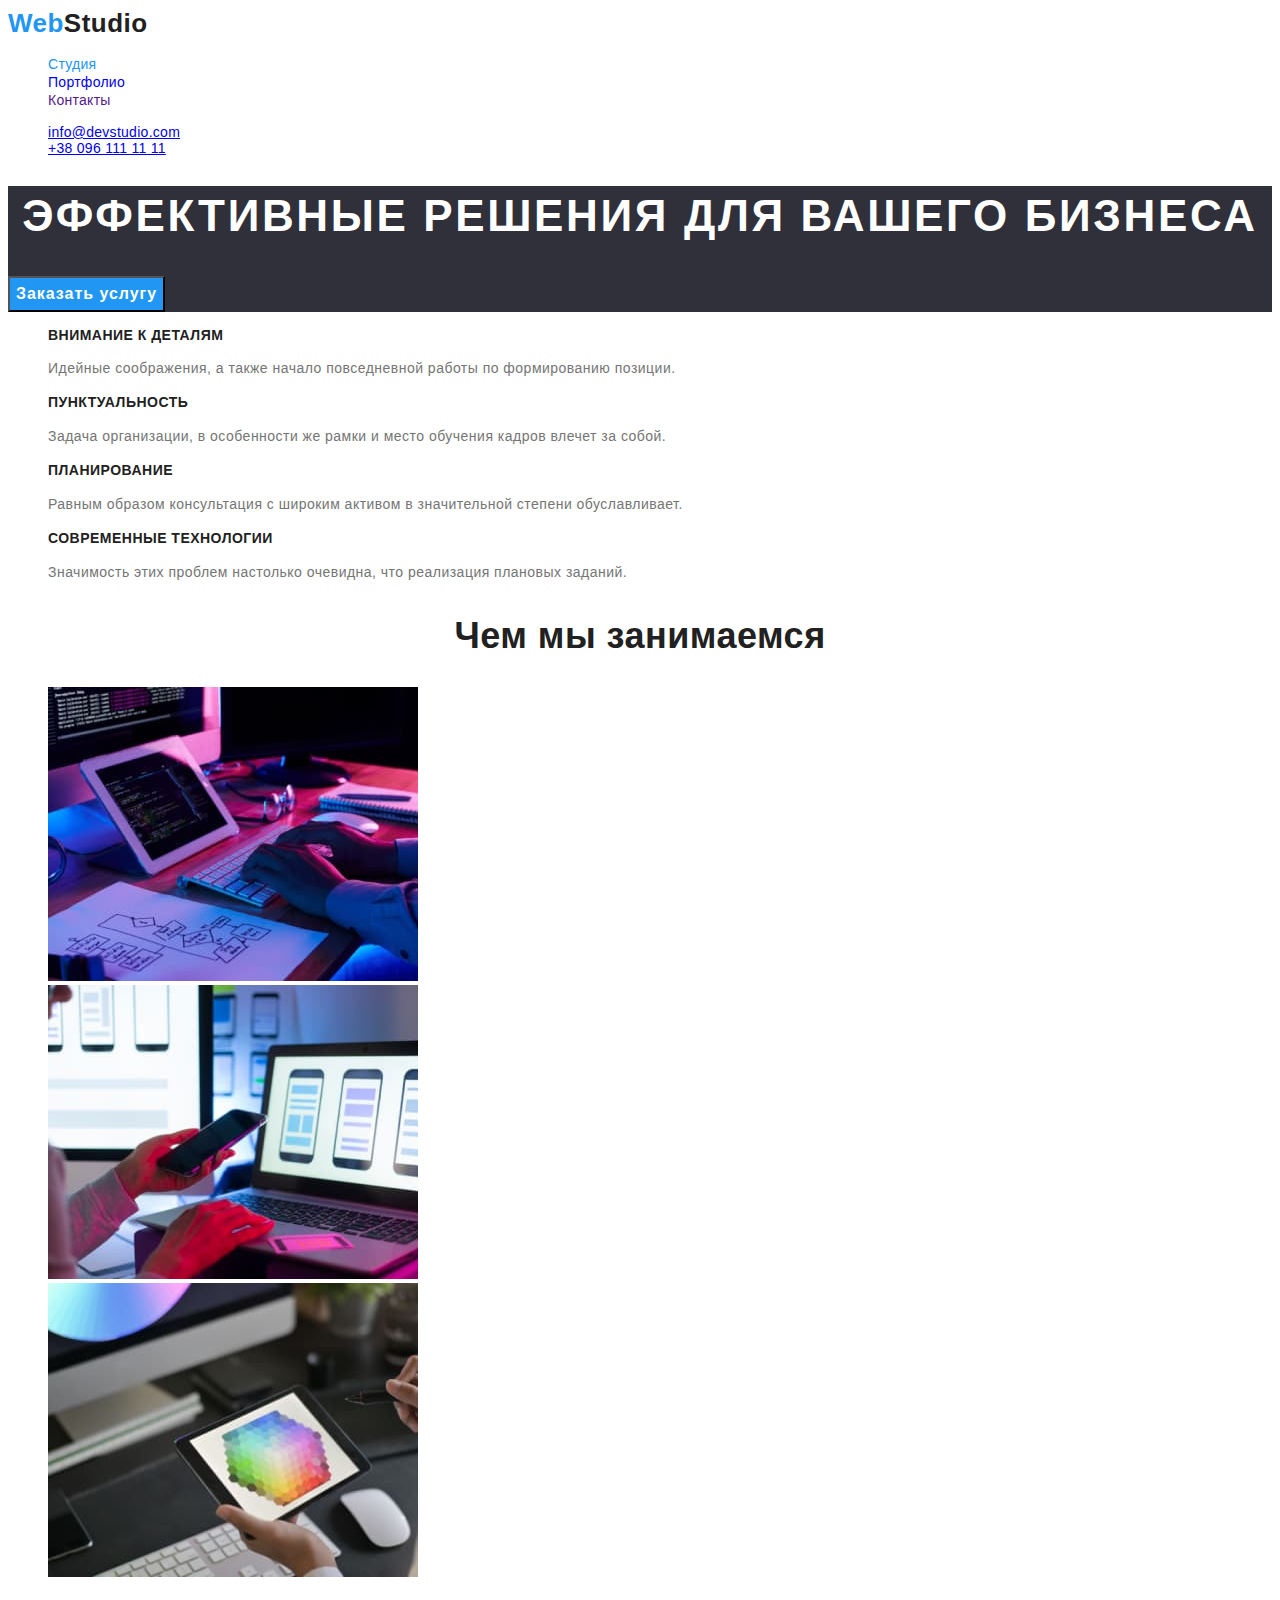
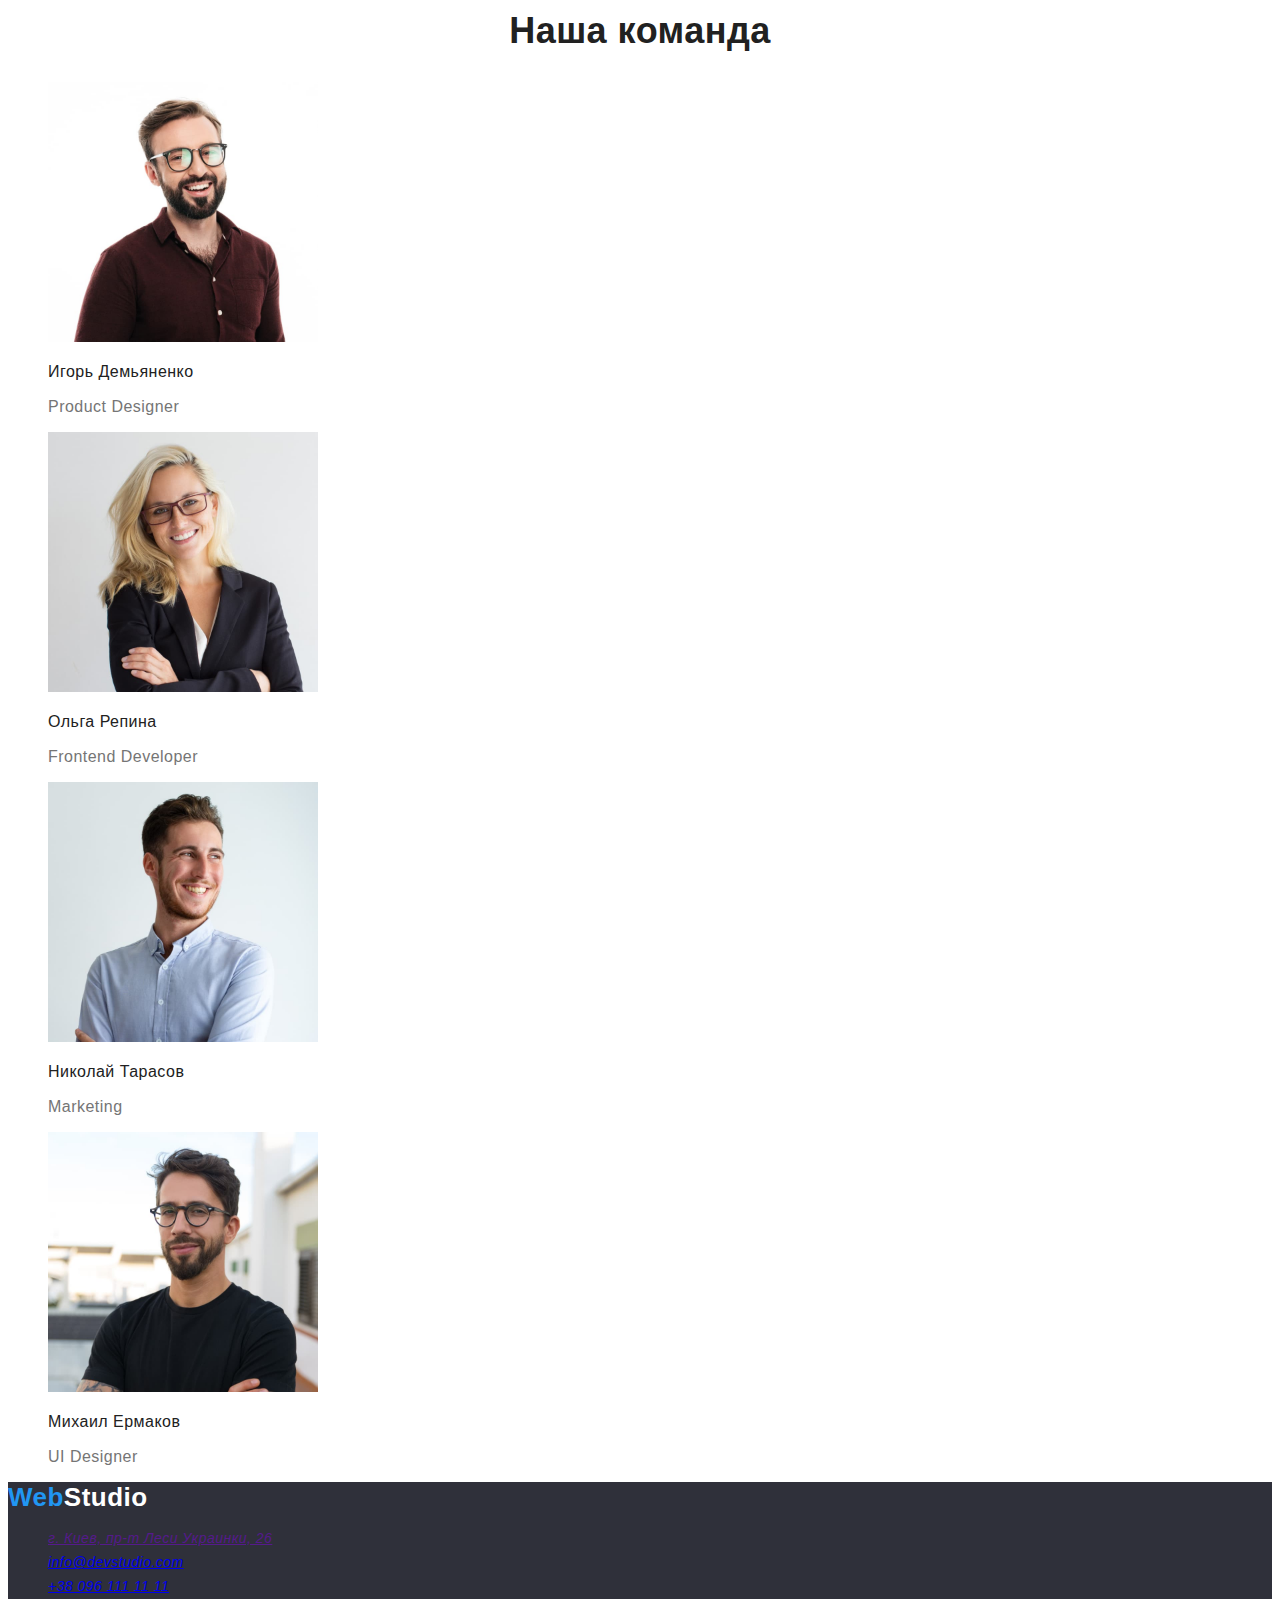
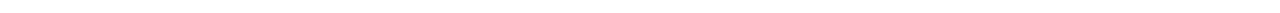
<file: index.html>
<!DOCTYPE html>
<html lang="en">
<head>
    <meta charset="UTF-8">
    <meta http-equiv="X-UA-Compatible" content="IE=edge">
    <meta name="viewport" content="width=device-width, initial-scale=1.0">
    <title>Document</title>
    <link rel="stylesheet" href="./css/styles.css">
</head>
<body>
  <header>
    <nav>
        <a href ="" class="logo"><span class="accent">Web</span>Studio</a>
        <ul class="site-nav list">
            <li><a href="./index.html"class="link current">Студия</a></li>
            <li><a href="./portfolio.html"class="link">Портфолио</a></li>
            <li><a href=""class="link">Контакты</a></li>
        </ul>
    </nav>
    <ul class="contacts list">
        <li><a class="link" href="maito:info@devstudio.com">info@devstudio.com</a></li>
        <li><a class="link" href="tel:+380961111111">+38 096 111 11 11</a></li>
    </ul>
  </header>  
  <main>
    <section class="hero">
        <h1 class="hero-title">Эффективные решения для вашего бизнеса</h1>
        <button class="button" type="button">Заказать услугу</button>
    </section>
    <section>
        <h2 hidden>Особенности</h2>
        <ul class="list feature-list">
            <li>
                <h3 class="title">Внимание к деталям</h3>
                <p class="text">Идейные соображения, а также начало повседневной работы по формированию позиции.</p>
            </li>
            <li>
                <h3 class="title">Пунктуальность</h3>
                <p class="text">Задача организации, в особенности же рамки и место обучения кадров влечет за собой.</p>
            </li>
            <li>
                <h3 class="title">Планирование</h3>
                <p class="text">Равным образом консультация с широким активом в значительной степени обуславливает.</p>
            </li>
            <li>
                <h3 class="title">Современные технологии</h3>
                <p class="text">Значимость этих проблем настолько очевидна, что реализация плановых заданий.</p>
            </li>
        </ul>
    </section>
    <section>
        <h2 class="section">Чем мы занимаемся</h2>
        <ul class="list">
            <li>
                <img src="./images/img.jpg" alt="вёрстка" width="370"/>
            </li>
            <li>
              <img src="./images/img2.jpg" alt="оформление" width="370"/>
            </li>
          <li>
              <img src="./images/img3.jpg" alt="дизайн" width="370"/>
          </li>
        </ul>
    </section>
    <section>
        <h2 class="team">Наша команда</h2>
        <ul class="list team-list">
            <li>
                <img src="./images/igor.jpg" alt="Игорь Демьяненко" width="270">
                        <h3 class="title">Игорь Демьяненко</h3>
                        <p class="text">Product Designer</p>
            </li>
            <li>
                <img src="./images/olga.jpg" alt="Ольга Репина" width="270">
                      <h3 class="title">Ольга Репина</h3>
                      <p class="text">Frontend Developer</p>
            </li>
            <li>
                <img src="./images/nik.jpg" alt="Николай Тарасов" width="270">
                      <h3 class="title">Николай Тарасов</h3>
                      <p class="text">Marketing</p>
            </li>
            <li>
                <img src="./images/mihail.jpg" alt="Михаил Ермаков" width="270">
                      <h3 class="title">Михаил Ермаков</h3>
                      <p class="text">UI Designer</p>
          </li>
        </ul>
    </section>
  </main>
  <footer class="footer">
    <a href="" class="logo"><span class="accent">Web</span>Studio</a>
    <address class="footer-contacts list">
        <ul class="list">
            <li class="address link"><a href="">г. Киев, пр-т Леси Украинки, 26</a></li>
            <li><a href="maito:info@devstudio.com"class="link">info@devstudio.com</a></li>
            <li><a href="tel:+380961111111" class="link">+38 096 111 11 11</a></li> 
        </ul>
    </address>
  </footer>
</body>
</html>
</file>
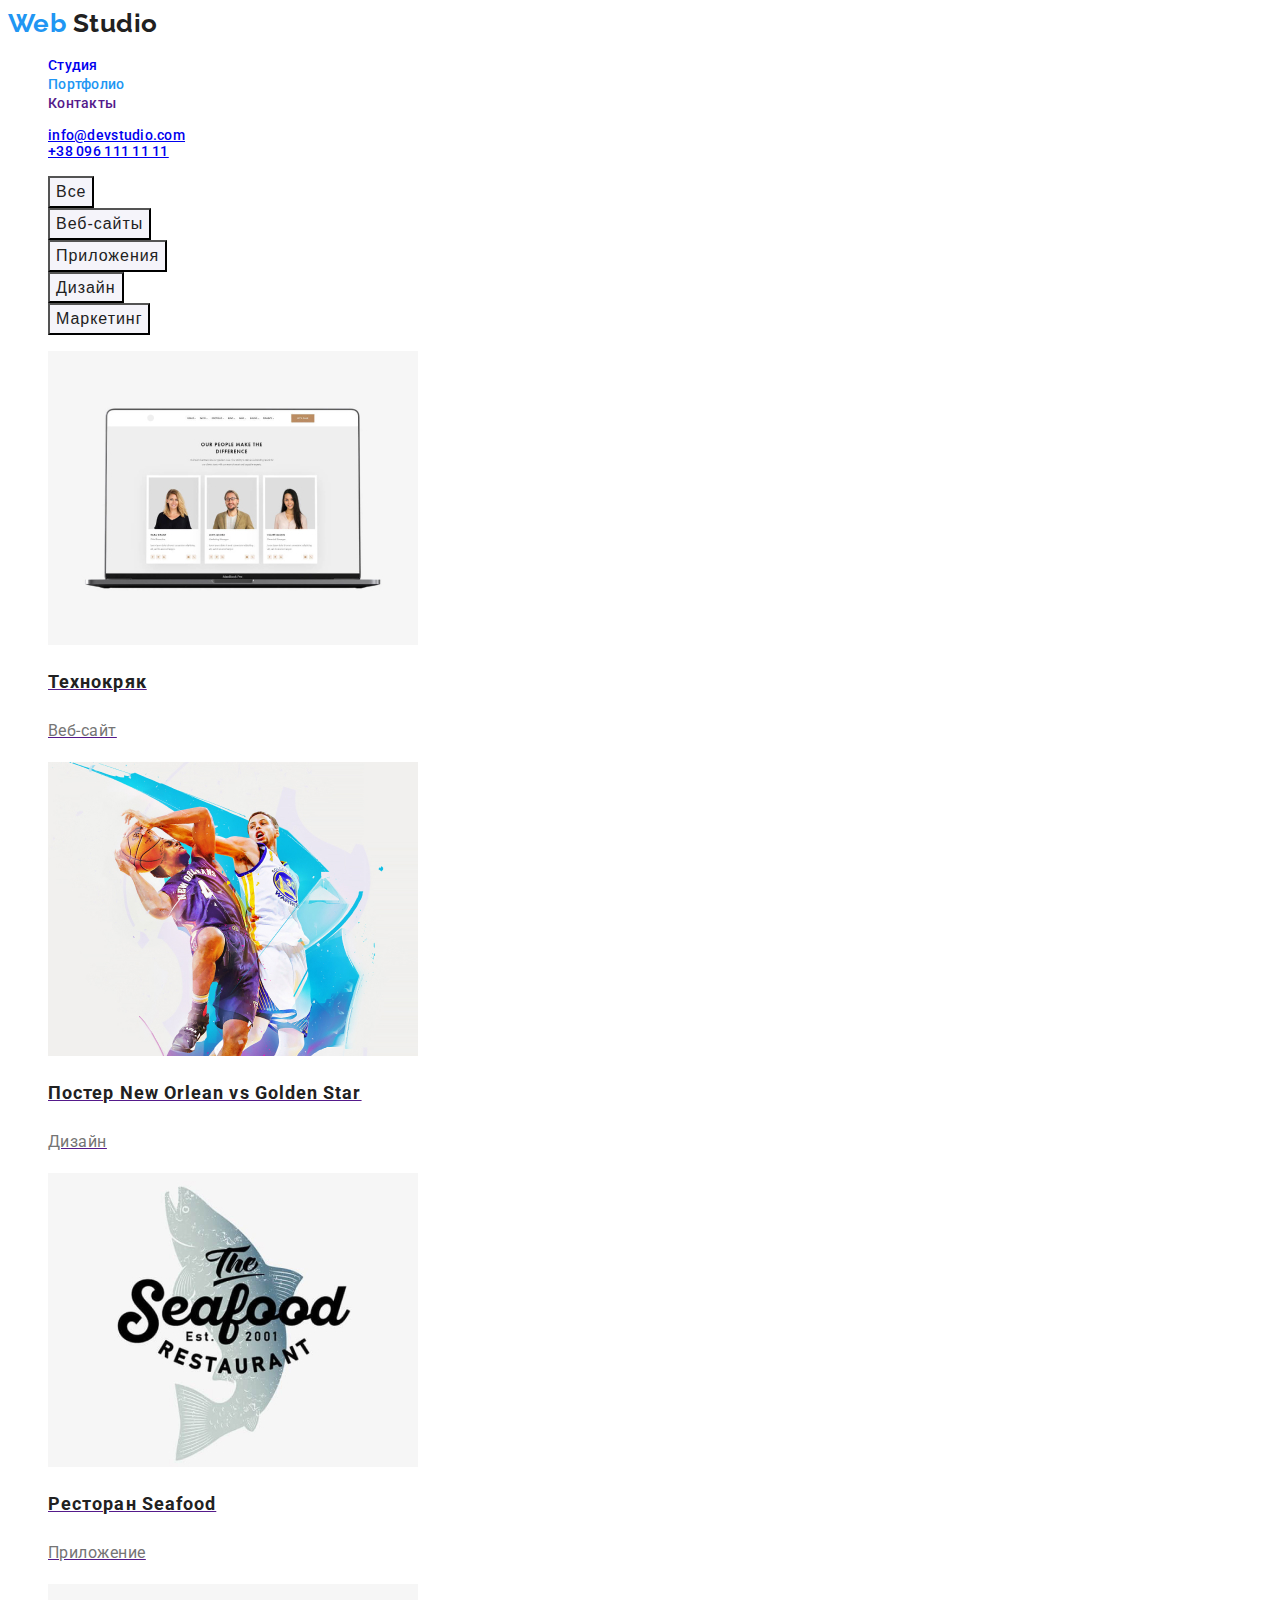
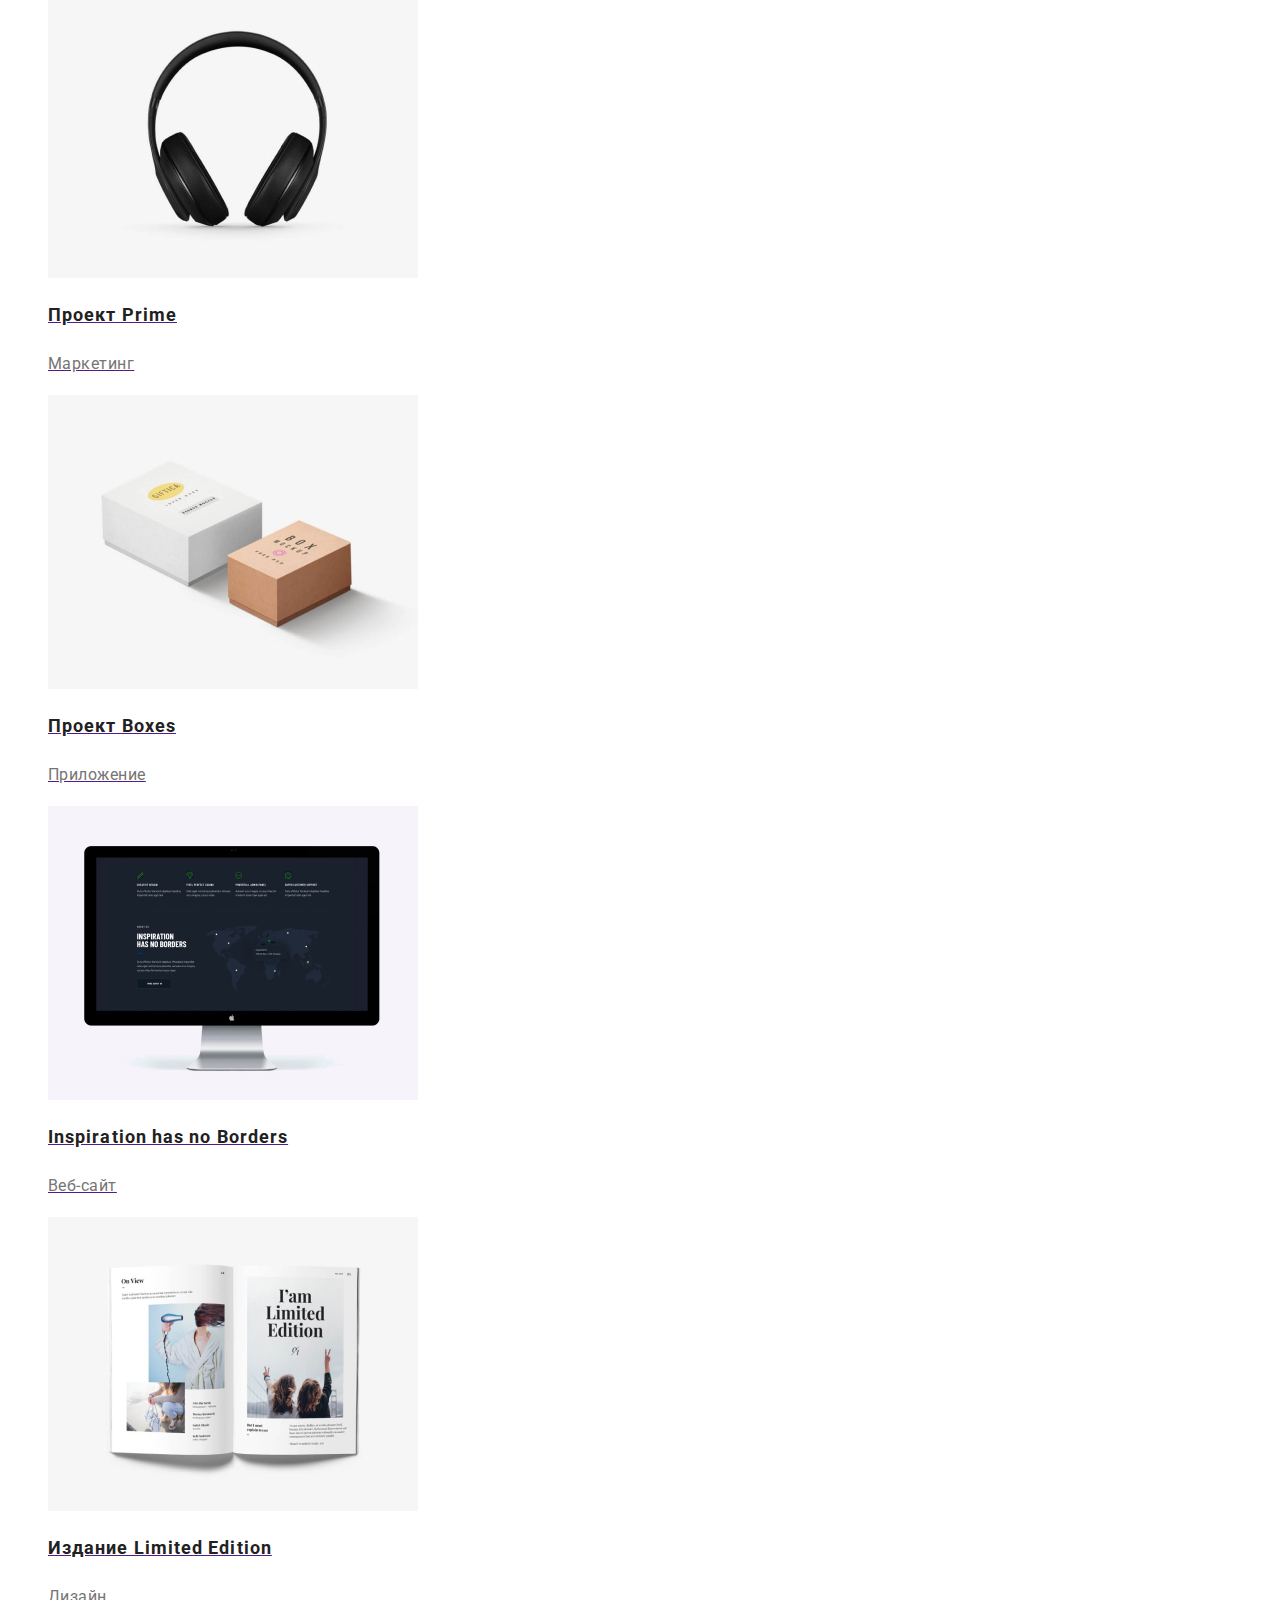
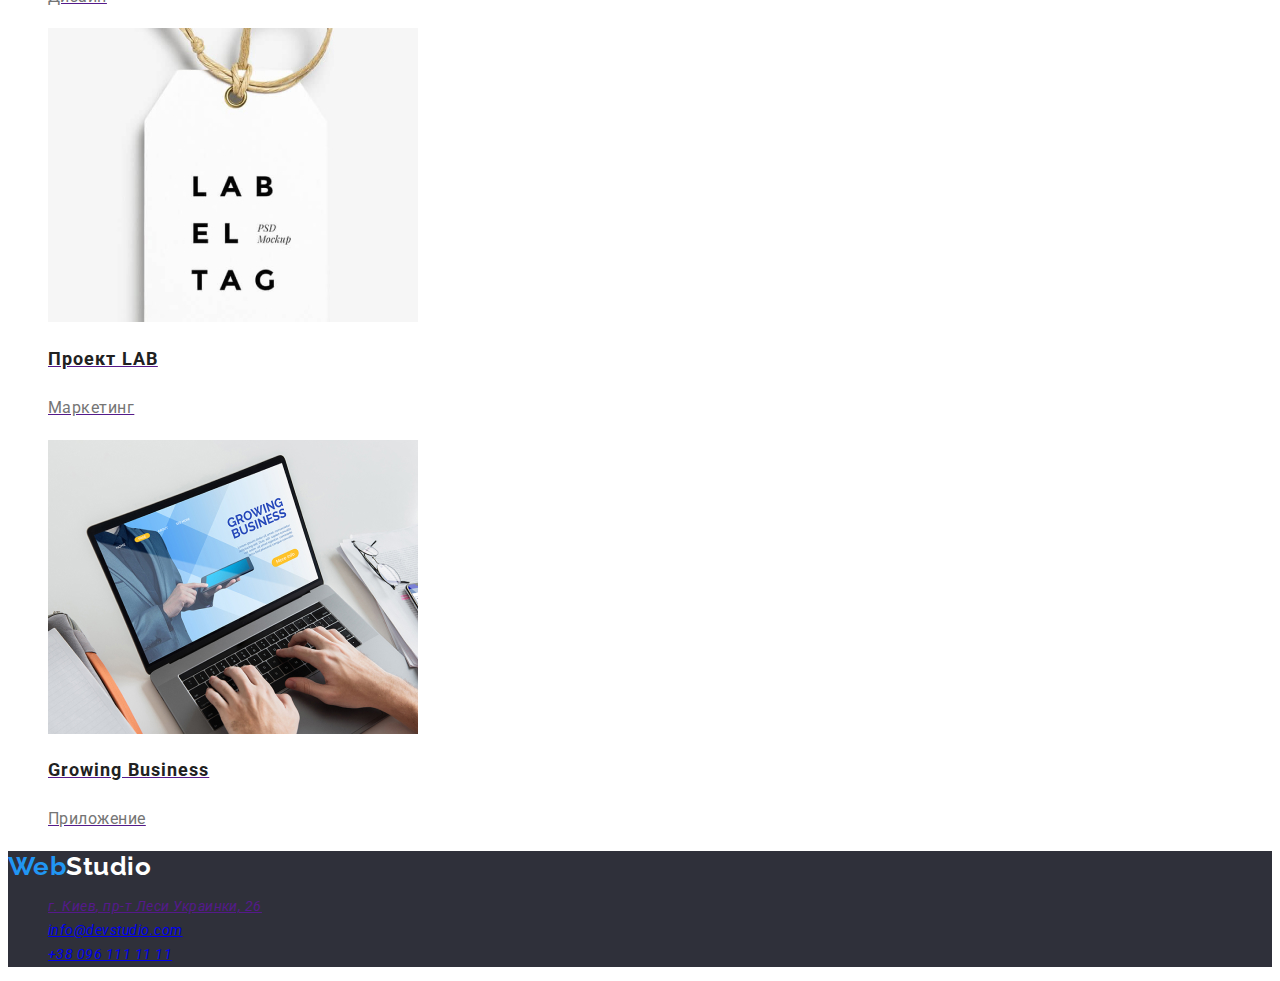
<file: portfolio.html>
<!DOCTYPE html>
<html lang="en">

<head>
    <meta charset="UTF-8">
    <meta http-equiv="X-UA-Compatible" content="IE=edge">
    <meta name="viewport" content="width=device-width, initial-scale=1.0">
    <title>Document</title>
    <link href="https://fonts.googleapis.com/css2?family=Raleway:wght@700&family=Roboto:wght@400;500;700&display=swap" rel="stylesheet">
    <link rel="stylesheet" href="./css/styles.css"> 
</head>
<body>
    <header>
        <nav>
            <a href="" class="logo"><span class="accent">Web</span> Studio</a>
            <ul class="site-nav list">
                <li><a href="./index.html" class="link">Студия</a></li>
                <li><a href="./portfolio.html" class="link current">Портфолио</a></li>
                <li><a href="" class="link">Контакты</a></li>
            </ul>
        </nav>
        <ul class="contacts list">
            <li><a href="maito:info@devstudio.com" class="link">info@devstudio.com</a></li>
            <li><a href="tel:+380961111111" class="link">+38 096 111 11 11</a></li>
        </ul>
    </header>
    <main>
        <section class="portfolio">
            <h1 hidden>Портфолио</h1>
            <ul class="filters list">
                <li><button type="button" class="button primary">Все</button></li>
                <li><button type="button" class="button primary">Веб-сайты</button></li>
                <li><button type="button" class="button primary">Приложения</button></li>
                <li><button type="button" class="button primary">Дизайн</button></li>
                <li><button type="button" class="button primary">Маркетинг</button></li>
            </ul>
            <ul class="list examples">
                <li>
                    <a href="">
                    <img src="./images/techsite.jpg" alt="пример веб-сайта" width="370">
                    <h2 class="title">Технокряк</h2>
                    <p class="text">Веб-сайт</p>
                    </a>
                </li>
                <li>
                    <a href="">
                    <img src="./images/posterbasket.jpg" alt="баскетболисты" width="370">
                    <h2 class="title">Постер New Orlean vs Golden Star</h2>
                    <p class="text">Дизайн</p>
                    </a>
                </li>
                <li>
                    <a href="">
                    <img src="./images/logorest.jpg" alt="логотип ресторана" width="370">
                    <h2 class="title">Ресторан Seafood</h2>
                    <p class="text">Приложение</p>
                    </a>
                </li>
                <li>
                    <a href="">
                    <img src="./images/headphones.jpg" alt="наушники" width="370">
                    <h2 class="title">Проект Prime</h2>
                    <p class="text">Маркетинг</p>
                    </a>
                </li>
                <li>
                    <a href="">
                    <img src="./images/boxes.jpg" alt="коробки" width="370">
                    <h2 class="title">Проект Boxes</h2>
                    <p class="text">Приложение</p>
                    </a>
                </li>
                <li>
                    <a href="">
                    <img src="./images/monitor.jpg" alt="монитор" width="370">
                    <h2 class="title">Inspiration has no Borders</h2>
                    <p class="text">Веб-сайт</p>
                    </a>
                </li>
                <li>
                    <a href="">
                    <img src="./images/magazine.jpg" alt="журнал" width="370">
                    <h2 class="title">Издание Limited Edition</h2>
                    <p class="text">Дизайн</p>
                    </a>
                </li>
                <li>
                    <a href="">
                    <img src="./images/label.jpg" alt="ярлык" width="370">
                    <h2 class="title">Проект LAB</h2>
                    <p class="text">Маркетинг</p>
                    </a>
                </li>
                <li>
                    <a href="">
                    <img src="./images/notebook.jpg" alt="ноутбук" width="370">
                    <h2 class="title">Growing Business</h2>
                    <p class="text">Приложение</p>
                    </a>
                </li>
            </ul>
        </section>
    </main>
    <footer class="footer">
        <a href="" class="logo"><span class="accent">Web</span>Studio</a>
        <address class="footer-contacts list">
            <ul class="list">
                <li class="address link"><a href="">г. Киев, пр-т Леси Украинки, 26</a></li>
                <li><a href="maito:info@devstudio.com">info@devstudio.com</a></li>
                <li><a href="tel:+380961111111">+38 096 111 11 11</a></li>
            </ul>
        </address>
    </footer>
</body>
</html>
</file>
<file: css/styles.css>
:root {
    --primary-text-color: #212121;
    --accent-color: #2196F3;
    --white-color: #ffffff;
    --text-decoration-color: #757575;
    --bcg-color: #2F303A;
    --bcg-color-light: #F5F4FA;

}

body {
    background-color: var(--white-color);
    color: var(--primary-text-color);
    
    font-family: Roboto, sans-serif;
    letter-spacing: 0.03em;
}

.logo {
    color: var(--primary-text-color);
    
    font-family: Raleway, sans-serif;
    font-size: 26px;
    font-weight: 700;
    line-height: 1.19;

    text-decoration: none;

}
.accent {
    color: var(--accent-color);
}

.list {
    list-style: none;
}

.hero {
    background-color: var(--bcg-color);
}

.hero-title {
    color: var(--white-color);
    
    font-weight: 900;
    font-size: 44px;
    line-height: 1.36;
    text-align: center;
    letter-spacing: 0.06em;
    text-transform: uppercase;
}

.site-nav .link {
    
    font-family: inherit;
    font-weight: 500;
    font-size: 14px;
    line-height: 1.14;
    letter-spacing: 0.02em;
    text-decoration: none;

}

.site-nav .link:hover,
.site-nav .link:focus {
    color: var(--accent-color);
}

.site-nav .link.current {
    color: var(--accent-color)
}

.contacts {
    color: var(--text-decoration-color);
   
    font-weight: 500;
    font-size: 14px;
    line-height: 1.14;
    letter-spacing: 0.02em;
    text-decoration: none;

}

.contacts .link:hover,
.contacts .link:focus {
    color: var(--accent-color);
    text-decoration: none;
}

.feature-list .title {

    font-weight: 700;
    font-size: 14px;
    line-height: 1.14;
    text-transform: uppercase;
}

.feature-list .text {
    color: var(--text-decoration-color);

    font-size: 14px;
    line-height: 1.71;

}

.section {

    font-weight: 700;
    font-size: 36px;
    line-height: 1.16;
    text-align: center;

}
/* button */

.button {
    color: var(--white-color);
    background-color: var(--accent-color);
    
    font-weight: 700;
    font-size: 16px;
    line-height: 1.87;
    letter-spacing: 0.06em;
    display: flex;
    align-items: center;
    text-align: center;

    cursor: pointer;

}

.button.primary {
    color: var(--primary-text-color);
    background-color: var(--bcg-color-light);
    
    font-weight: 500;
    font-size: 16px;
    line-height: 1.62;
    text-align: center;
}

.button.primary:hover {
    color: var(--white-color);
    background-color: var(--accent-color);
}


.team {

    font-weight: 700;
    font-size: 36px;
    line-height: 1.16;
    text-align: center;

}

.team-list .title {

    font-weight: 500;
    font-size: 16px;
    line-height: 1.19;

}

.team-list .text {
    color: var(--text-decoration-color);

    font-size: 16px;
    line-height: 1.19;
}

.footer {
    background-color: var(--bcg-color) ;
}

.footer .logo {
    color: var(--white-color);
    text-decoration: none;
}
.footer-contacts { 
    color: rgba(255, 255, 255, 0.6);
    font-size: 14px;
    line-height: 1.71;
    text-decoration: none;
}

.footer-contacts .link:hover,
.footer-contacts .link:focus {
    color: var(--accent-color);
    text-decoration: none;
}

.footer-contacts .address {
    color: var(--white-color);

}

.portfolio {
    text-decoration: none;
}

.filters {
    font-weight: 500;
    font-size: 16px;
    line-height: 1.63;
}

.examples  {
    text-decoration: none;
}

.examples .title {
    color: var(--primary-text-color);

    font-weight: 700;
    font-size: 18px;
    line-height: 2;
    letter-spacing: 0.06em;
    text-decoration: none;
}

.examples .text {
    color: var(--text-decoration-color);

    font-weight: 400;
    font-size: 16px;
    line-height: 1.88;
    text-decoration: none;

}
</file>
